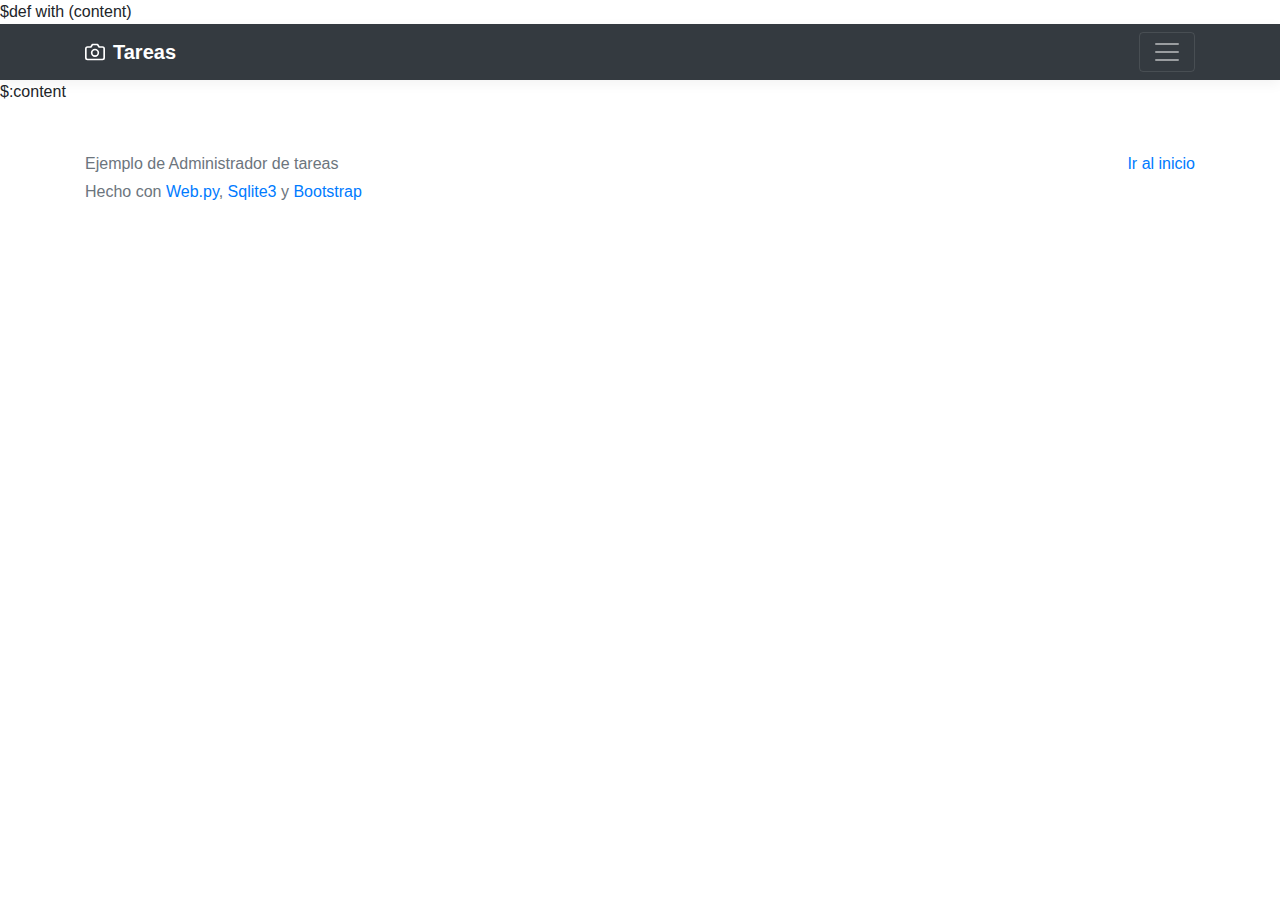
<file: templates/layout.html>
$def with (content)

<!doctype html>
<html lang="en">
  <head>
    <meta charset="utf-8">
    <meta name="viewport" content="width=device-width, initial-scale=1, shrink-to-fit=no">
    <meta name="description" content="">
    <meta name="author" content="">

    <title>Administrador de tareas</title>

    <!-- Bootstrap core CSS -->
    <link rel="stylesheet" href="https://maxcdn.bootstrapcdn.com/bootstrap/4.0.0/css/bootstrap.min.css" integrity="sha384-Gn5384xqQ1aoWXA+058RXPxPg6fy4IWvTNh0E263XmFcJlSAwiGgFAW/dAiS6JXm" crossorigin="anonymous">

    <!-- Custom styles for this template -->
    <link rel="stylesheet" href="/static/estilo.css">

  </head>

  <body>

    <header>
      <div class="collapse bg-dark" id="navbarHeader">
        <div class="container">
          <div class="row">
            <div class="col-sm-8 col-md-7 py-4">
              <h4 class="text-white">Acerca</h4>
              <p class="text-muted">Este proyecto es hecho como ejemplo para el curso de Construccion de Software de la Maestria en Telecomunicaciones de la <a href="http://www.usta.edu.co" target="_blank">Universidad Santo Tomas</a>.</p>
            </div>
            <div class="col-sm-4 offset-md-1 py-4">
              <h4 class="text-white">Contacto</h4>
              <ul class="list-unstyled">
                <li><a href="htttp://www.twitter.com/johncardozo" class="text-white">Follow on Twitter</a></li>
                <li><a href="http://www.facebook.com/johncardozo" class="text-white">Like on Facebook</a></li>
                <li><a href="mailto:johncardozo@gmail.com" class="text-white">Email</a></li>
              </ul>
            </div>
          </div>
        </div>
      </div>
      <div class="navbar navbar-dark bg-dark box-shadow">
        <div class="container d-flex justify-content-between">
          <a href="/" class="navbar-brand d-flex align-items-center">
            <svg xmlns="http://www.w3.org/2000/svg" width="20" height="20" viewBox="0 0 24 24" fill="none" stroke="currentColor" stroke-width="2" stroke-linecap="round" stroke-linejoin="round" class="mr-2"><path d="M23 19a2 2 0 0 1-2 2H3a2 2 0 0 1-2-2V8a2 2 0 0 1 2-2h4l2-3h6l2 3h4a2 2 0 0 1 2 2z"></path><circle cx="12" cy="13" r="4"></circle></svg>
            <strong>Tareas</strong>
          </a>
          <button class="navbar-toggler" type="button" data-toggle="collapse" data-target="#navbarHeader" aria-controls="navbarHeader" aria-expanded="false" aria-label="Toggle navigation">
            <span class="navbar-toggler-icon"></span>
          </button>
        </div>
      </div>
    </header>

    <main role="main">
$:content
    </main>

    <footer class="text-muted">
      <div class="container">
        <p class="float-right">
          <a href="#">Ir al inicio</a>
        </p>
        <p>Ejemplo de Administrador de tareas</p>
        <p>Hecho con <a href="http://webpy.org/" target="_blank">Web.py</a>, <a href="https://www.sqlite.org" target="_blank">Sqlite3</a> y <a href="https://getbootstrap.com" target="_blank">Bootstrap</a> </p>
      </div>
    </footer>

    <!-- Bootstrap core JavaScript
    ================================================== -->
    <!-- Placed at the end of the document so the pages load faster -->
    <script src="https://code.jquery.com/jquery-3.2.1.slim.min.js" integrity="sha384-KJ3o2DKtIkvYIK3UENzmM7KCkRr/rE9/Qpg6aAZGJwFDMVNA/GpGFF93hXpG5KkN" crossorigin="anonymous"></script>
    <script src="https://cdnjs.cloudflare.com/ajax/libs/popper.js/1.12.9/umd/popper.min.js" integrity="sha384-ApNbgh9B+Y1QKtv3Rn7W3mgPxhU9K/ScQsAP7hUibX39j7fakFPskvXusvfa0b4Q" crossorigin="anonymous"></script>
    <script src="https://maxcdn.bootstrapcdn.com/bootstrap/4.0.0/js/bootstrap.min.js" integrity="sha384-JZR6Spejh4U02d8jOt6vLEHfe/JQGiRRSQQxSfFWpi1MquVdAyjUar5+76PVCmYl" crossorigin="anonymous"></script>

  </body>
</html>
</file>
<file: static/estilo.css>
:root {
--jumbotron-padding-y: 3rem;
}

.jumbotron {
padding-top: var(--jumbotron-padding-y);
padding-bottom: var(--jumbotron-padding-y);
margin-bottom: 0;
background-color: #fff;
}
@media (min-width: 768px) {
.jumbotron {
    padding-top: calc(var(--jumbotron-padding-y) * 2);
    padding-bottom: calc(var(--jumbotron-padding-y) * 2);
}
}

.jumbotron p:last-child {
margin-bottom: 0;
}

.jumbotron-heading {
font-weight: 300;
}

.jumbotron .container {
max-width: 40rem;
}

footer {
padding-top: 3rem;
padding-bottom: 3rem;
}

footer p {
margin-bottom: .25rem;
}

.box-shadow { box-shadow: 0 .25rem .75rem rgba(0, 0, 0, .05); }
</file>
